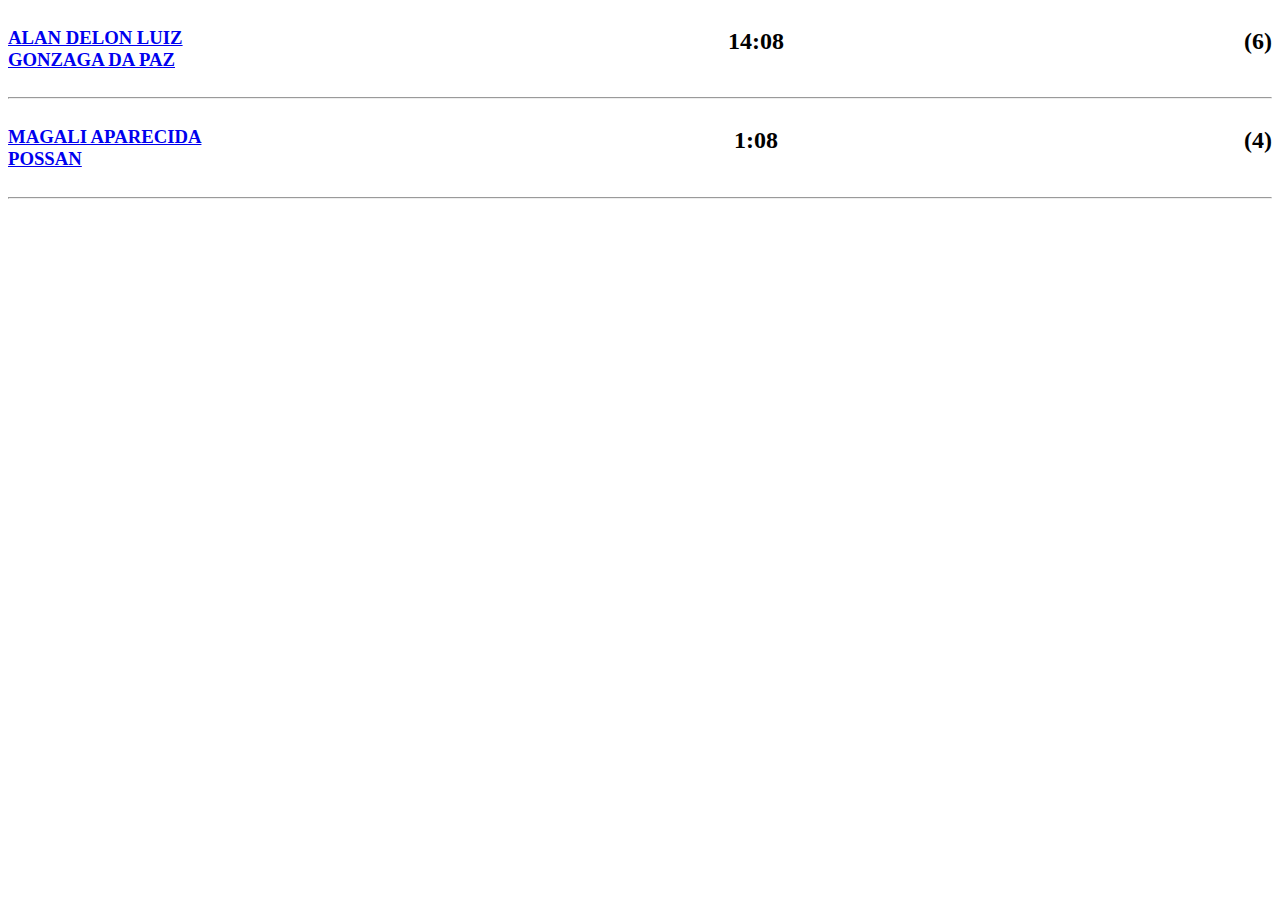
<file: index.html>
<!-meu comando oracle:#i#delete from batalha#f#->
<html>  <head>    <meta http-equiv="refresh" content="60">    <meta charset="utf-8">    <meta http-equiv="X-UA-Compatible" content="IE=edge">    <meta http-equiv="cache-control" content="max-age=0" />    <meta http-equiv="cache-control" content="no-cache" />    <meta http-equiv="expires" content="Tue, 01 Jan 2030 1:00:00 GMT" />    <meta http-equiv="pragma" content="no-cache" />    <meta name="viewport" content="width=device-width, initial-scale=1">    <style>      .flex-container {                        display: flex;                        justify-content: space-between;                      }      .nome {              width: 260px;            }     </style>  </head><body>
<div class="flex-container">  <div class="nome">    <h3><a href="/pto.php?code=204330">ALAN DELON LUIZ GONZAGA DA PAZ</a></h3>  </div><div><h2>14:08</h2></div><div><h2>(6)</h2></div></div><hr>  
<div class="flex-container">  <div class="nome">    <h3><a href="/pto.php?code=176988">MAGALI APARECIDA POSSAN</a></h3>  </div><div><h2>1:08</h2></div><div><h2>(4)</h2></div></div><hr>
</body></html>
</file>
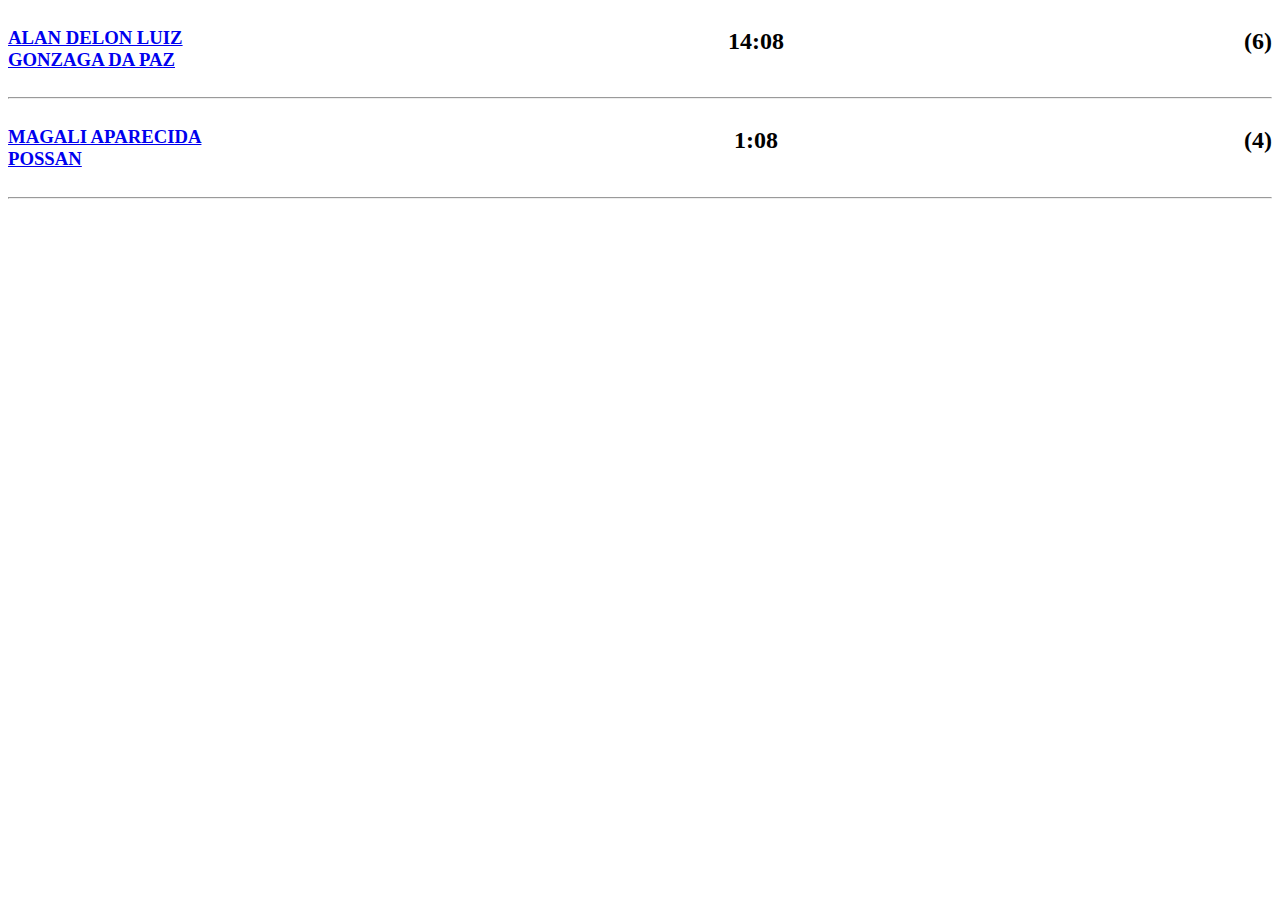
<file: ultimos.html>
<html>  <head>    <meta http-equiv="refresh" content="60">    <meta charset="utf-8">    <meta http-equiv="X-UA-Compatible" content="IE=edge">    <meta http-equiv="cache-control" content="max-age=0" />    <meta http-equiv="cache-control" content="no-cache" />    <meta http-equiv="expires" content="Tue, 01 Jan 2030 1:00:00 GMT" />    <meta http-equiv="pragma" content="no-cache" />    <meta name="viewport" content="width=device-width, initial-scale=1">    <style>      .flex-container {                        display: flex;                        justify-content: space-between;                      }      .nome {              width: 260px;            }     </style>  </head><body>
<div class="flex-container">  <div class="nome">    <h3><a href="/pto.php?code=204330">ALAN DELON LUIZ GONZAGA DA PAZ</a></h3>  </div><div><h2>14:08</h2></div><div><h2>(6)</h2></div></div><hr>  
<div class="flex-container">  <div class="nome">    <h3><a href="/pto.php?code=176988">MAGALI APARECIDA POSSAN</a></h3>  </div><div><h2>1:08</h2></div><div><h2>(4)</h2></div></div><hr>
</body></html>
</file>
